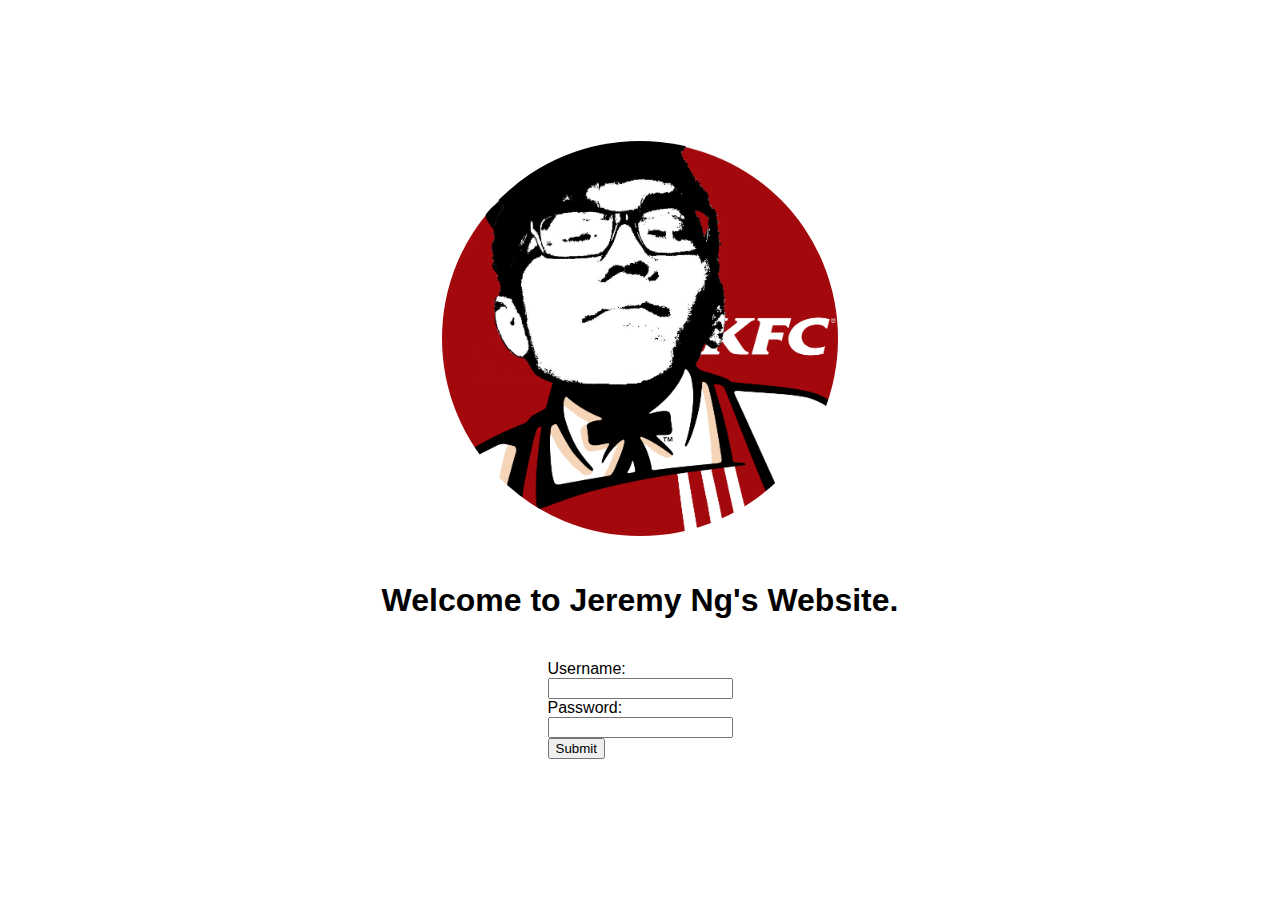
<file: login.html>
<!DOCTYPE html>

<html lang="en">
    <head>
        <meta http-equiv="Content-type" content="text/html; charset=utf-8"/>
        <meta name="description" content="CPS530 Website">
        <meta name="viewport" content="width=device-width, initial-scale=1.0">
        <link rel="stylesheet" href="index.css">
        <script src="functions.js"></script>
        <title>Jeremy Ng's Website</title>
    </head>

    <body class="container flexVertical" style="text-align: center">
        <div class="imgcontainer">
            <img src="imgs/NgKFCpic.png" alt="avatar" class="avatar">
        </div>
        <h1 style="padding-top: 20px">Welcome to Jeremy Ng's Website.</h1>
        <div class="container flexVertical form" style="padding-top: 20px">
            <label>Username: </label>
            <input id="username" autocomplete="off">
            <label>Password: </label>
            <input id="password" autocomplete="off">
            <button onClick="checkAuth()">Submit</button>
        </div>
    </body>
</html>
</file>
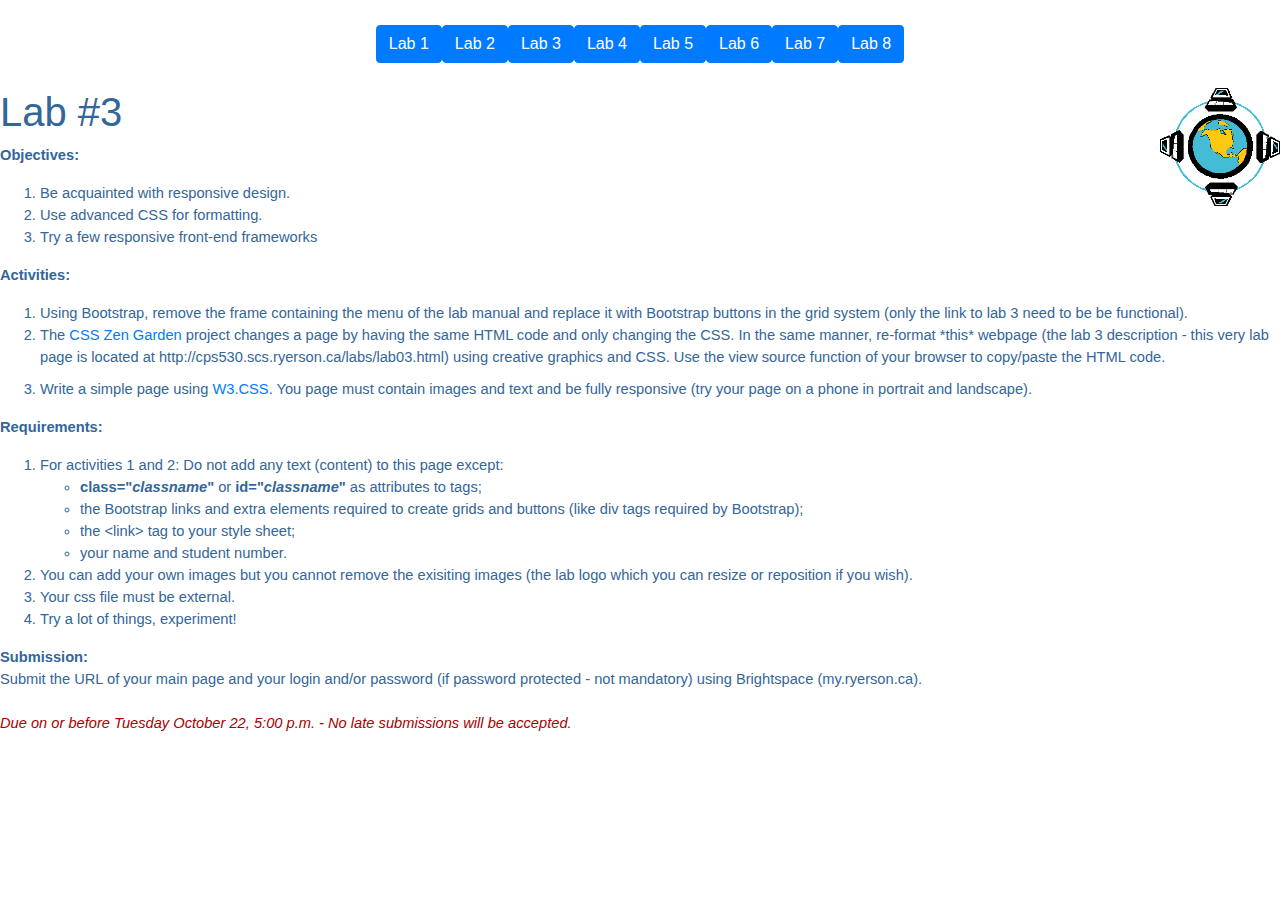
<file: labs/lab3a.html>
<html>

<head>
	<title>CPS530 Lab 3</title>
	<link rel="stylesheet" href="https://stackpath.bootstrapcdn.com/bootstrap/4.3.1/css/bootstrap.min.css"
		integrity="sha384-ggOyR0iXCbMQv3Xipma34MD+dH/1fQ784/j6cY/iJTQUOhcWr7x9JvoRxT2MZw1T" crossorigin="anonymous">
</head>

<body style="font-family:verdana,arial,helvetica;color:#336699;font-size:11pt;">
	<div class="row justify-content-center" style="padding: 25px;">
		<button type="button" class="btn btn-primary">Lab 1</button>
		<button type="button" class="btn btn-primary">Lab 2</button>
		<a class="btn btn-primary" href="lab3a.html" role="button">Lab 3</a>
		<button type="button" class="btn btn-primary">Lab 4</button>
		<button type="button" class="btn btn-primary">Lab 5</button>
		<button type="button" class="btn btn-primary">Lab 6</button>
		<button type="button" class="btn btn-primary">Lab 7</button>
		<button type="button" class="btn btn-primary">Lab 8</button>
	</div>

	<img src="lab3icon.gif" width="120" align="right" />
	<h1>Lab #3</h1>

	<p>
		<b>Objectives:</b>
		<ol>
			<li>Be acquainted with responsive design.</li>
			<li>Use advanced CSS for formatting.</li>
			<li>Try a few responsive front-end frameworks</li>
		</ol>
	</p>

	<p>
		<b>Activities:</b>
		<ol>
			<li>Using Bootstrap, remove the frame containing the menu of the lab manual and replace it with Bootstrap
				buttons in the grid system (only the link to lab 3 need to be be functional).</li>
			<li>The <a href="http://www.csszengarden.com/">CSS Zen Garden</a> project changes a page by having the same
				HTML code and only changing the CSS. In the same manner, re-format *this* webpage (the lab 3 description
				- this very lab page is located at http://cps530.scs.ryerson.ca/labs/lab03.html) using creative graphics
				and CSS. Use the view source function of your browser to copy/paste the HTML code.</li>

			<li style="margin-top:10px;">Write a simple page using <a
					href="https://www.w3schools.com/w3css/default.asp">W3.CSS</a>. You page must contain images and text
				and be fully responsive (try your page on a phone in portrait and landscape).</li>
		</ol>
	</p>

	<p>
		<b>Requirements:</b>
		<ol>
			<li>For activities 1 and 2: Do not add any text (content) to this page except:
				<ul>
					<li><b>class="<i>classname</i>"</b> or <b>id="<i>classname</i>"</b> as attributes to tags;</li>
					<li>the Bootstrap links and extra elements required to create grids and buttons (like div tags
						required by Bootstrap);</li>
					<li>the &lt;link&gt; tag to your style sheet;</li>
					<li>your name and student number.</li>
				</ul>
			<li>You can add your own images but you cannot remove the exisiting images (the lab logo which you can
				resize or reposition if you wish).
			<li>Your css file must be external.</li>
			<li>Try a lot of things, experiment!</li>
		</ol>
	</p>

	<p>
		<b>Submission:</b><br>
		Submit the URL of your main page and your login and/or password (if password protected - not mandatory) using
		Brightspace (my.ryerson.ca).<br><br>

		<em style="color:#aa0000;">Due on or before Tuesday October 22, 5:00 p.m. - No late submissions will be
			accepted.</em>

</body>

</html>
</file>
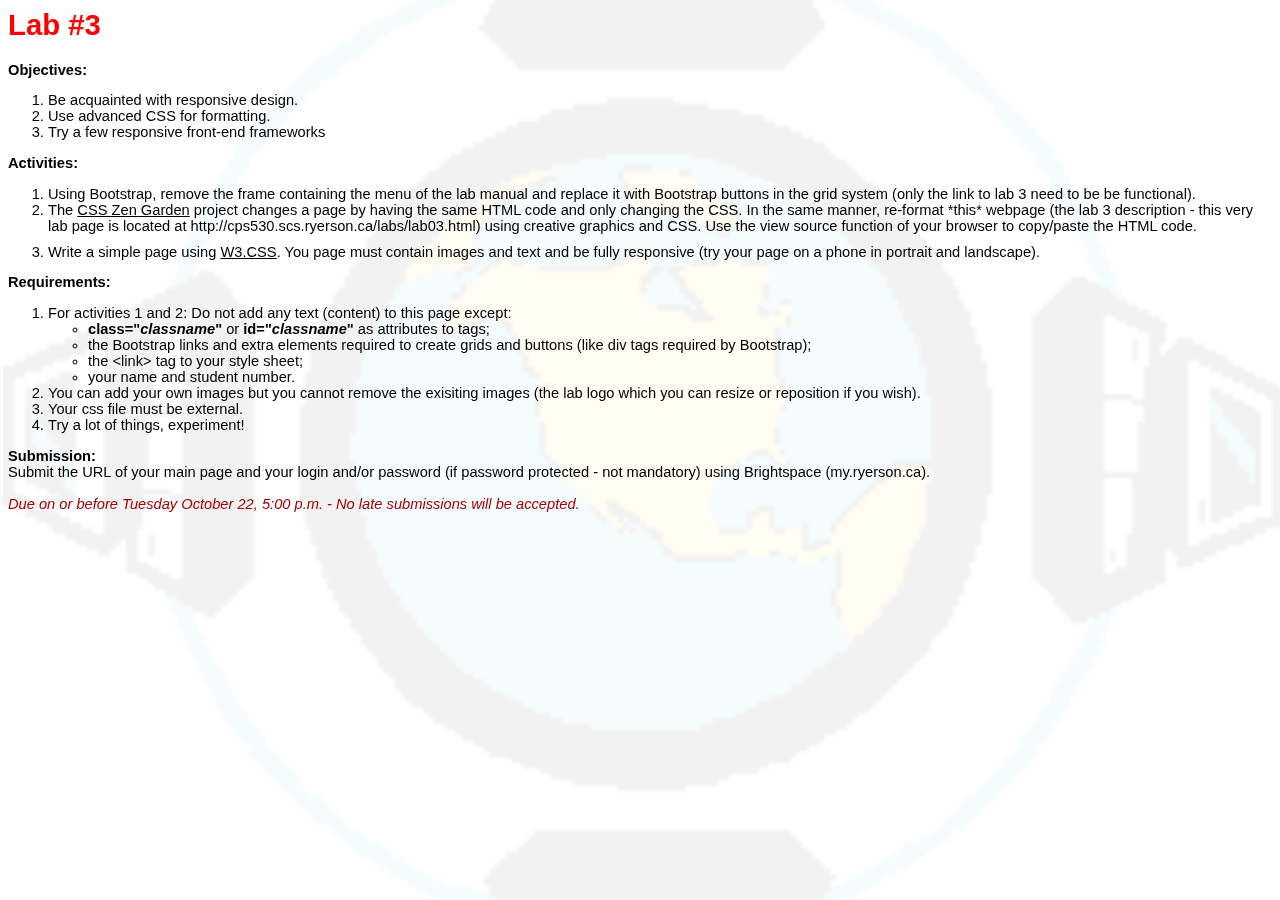
<file: labs/lab3b.html>
<html>

<head>
    <title>CPS530 Lab 3</title>
    <link rel="alternate" type="application/rss+xml" title="RSS" href="http://www.csszengarden.com/zengarden.xml">
    <link rel="stylesheet" href="lab3.css">
    <meta name="viewport" content="width=device-width, initial-scale=1.0">
</head>

<body style="font-family:verdana,arial,helvetica;color:#336699;font-size:11pt;">
    <img src="lab3icon.gif" width="120" align="right" />
    <h1>Lab #3</h1>

    <p>
        <b>Objectives:</b>
        <ol>
            <li>Be acquainted with responsive design.</li>
            <li>Use advanced CSS for formatting.</li>
            <li>Try a few responsive front-end frameworks</li>
        </ol>
    </p>

    <p>
        <b>Activities:</b>
        <ol>
            <li>Using Bootstrap, remove the frame containing the menu of the lab manual and replace it with Bootstrap
                buttons in the grid system (only the link to lab 3 need to be be functional).</li>
            <li>The <a href="http://www.csszengarden.com/">CSS Zen Garden</a> project changes a page by having the same
                HTML code and only changing the CSS. In the same manner, re-format *this* webpage (the lab 3 description
                - this very lab page is located at http://cps530.scs.ryerson.ca/labs/lab03.html) using creative graphics
                and CSS. Use the view source function of your browser to copy/paste the HTML code.</li>

            <li style="margin-top:10px;">Write a simple page using <a
                    href="https://www.w3schools.com/w3css/default.asp">W3.CSS</a>. You page must contain images and text
                and be fully responsive (try your page on a phone in portrait and landscape).</li>
        </ol>
    </p>

    <p>
        <b>Requirements:</b>
        <ol>
            <li>For activities 1 and 2: Do not add any text (content) to this page except:
                <ul>
                    <li><b>class="<i>classname</i>"</b> or <b>id="<i>classname</i>"</b> as attributes to tags;</li>
                    <li>the Bootstrap links and extra elements required to create grids and buttons (like div tags
                        required by Bootstrap);</li>
                    <li>the &lt;link&gt; tag to your style sheet;</li>
                    <li>your name and student number.</li>
                </ul>
            <li>You can add your own images but you cannot remove the exisiting images (the lab logo which you can
                resize or reposition if you wish).
            <li>Your css file must be external.</li>
            <li>Try a lot of things, experiment!</li>
        </ol>
    </p>

    <p>
        <b>Submission:</b><br>
        Submit the URL of your main page and your login and/or password (if password protected - not mandatory) using
        Brightspace (my.ryerson.ca).<br><br>

        <em style="color:#aa0000;">Due on or before Tuesday October 22, 5:00 p.m. - No late submissions will be
            accepted.</em>

</body>

</html>
</file>
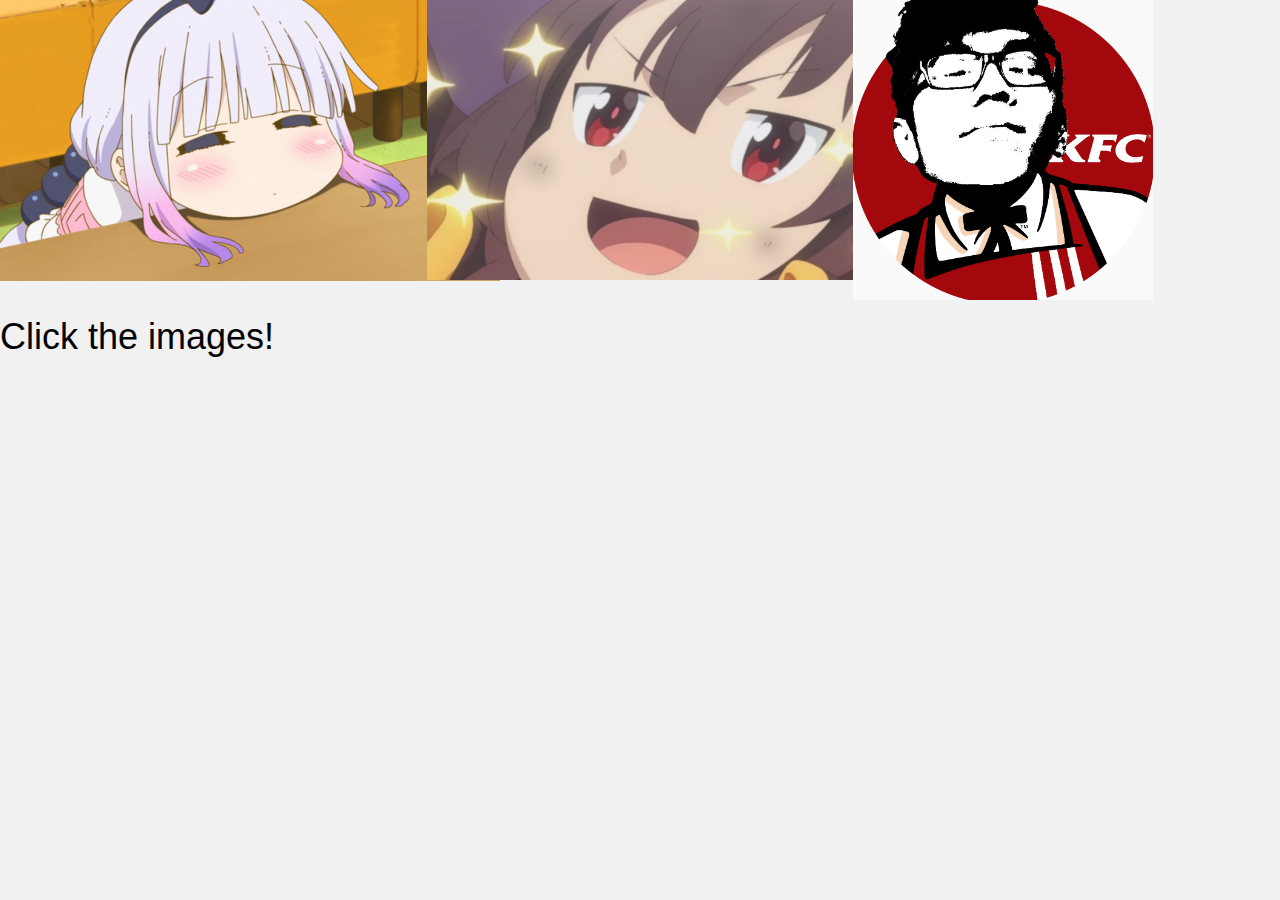
<file: labs/lab3c.html>
<!DOCTYPE html>

<html lang="en">

<head>
    <title>CPS530 Lab 3</title>
    <meta charset="UTF-8">
    <meta name="viewport" content="width=device-width, initial-scale=1">
    <link rel="stylesheet" href="https://www.w3schools.com/w3css/4/w3.css">
</head>

<body class="w3-light-grey w3-content" style="max-width:1600px">

    <!-- !PAGE CONTENT! -->
    <div class="w3-main">

        <!-- Photo grid -->
        <div class="w3-row">
            <div class="w3-third">
                <img src="../imgs/kanna.png" style="width: 500px; height: auto;" onclick="onClick(this)"
                    alt="Sleepy dragon">
            </div>

            <div class="w3-third">
                <img src="../imgs/megumin.jpeg" style="width: 500px; height: auto;" onclick="onClick(this)"
                    alt="Explosive girl">
            </div>

            <div class="w3-third">
                <img src="../imgs/NgKFCpic.png" style="width: 300px; height: auto;" onclick="onClick(this)"
                    alt="Jeremy Fried Chicken (JFC)">
            </div>
        </div>

        <!-- Modal for full size images on click-->
        <div id="modal01" class="w3-modal w3-black" style="padding-top:0" onclick="this.style.display='none'">
            <span class="w3-button w3-black w3-xlarge w3-display-topright">×</span>
            <div class="w3-modal-content w3-animate-zoom w3-center w3-transparent w3-padding-64">
                <img id="img01" class="w3-image">
                <p id="caption"></p>
            </div>
        </div>

        <div>
            <h1>Click the images!</h1>
        </div>
        <!-- End page content -->
    </div>

    <script>
        // Modal Image Gallery
        function onClick(element) {
            document.getElementById("img01").src = element.src;
            document.getElementById("modal01").style.display = "block";
            var captionText = document.getElementById("caption");
            captionText.innerHTML = element.alt;
        }
    </script>

</body>

</html>
</file>
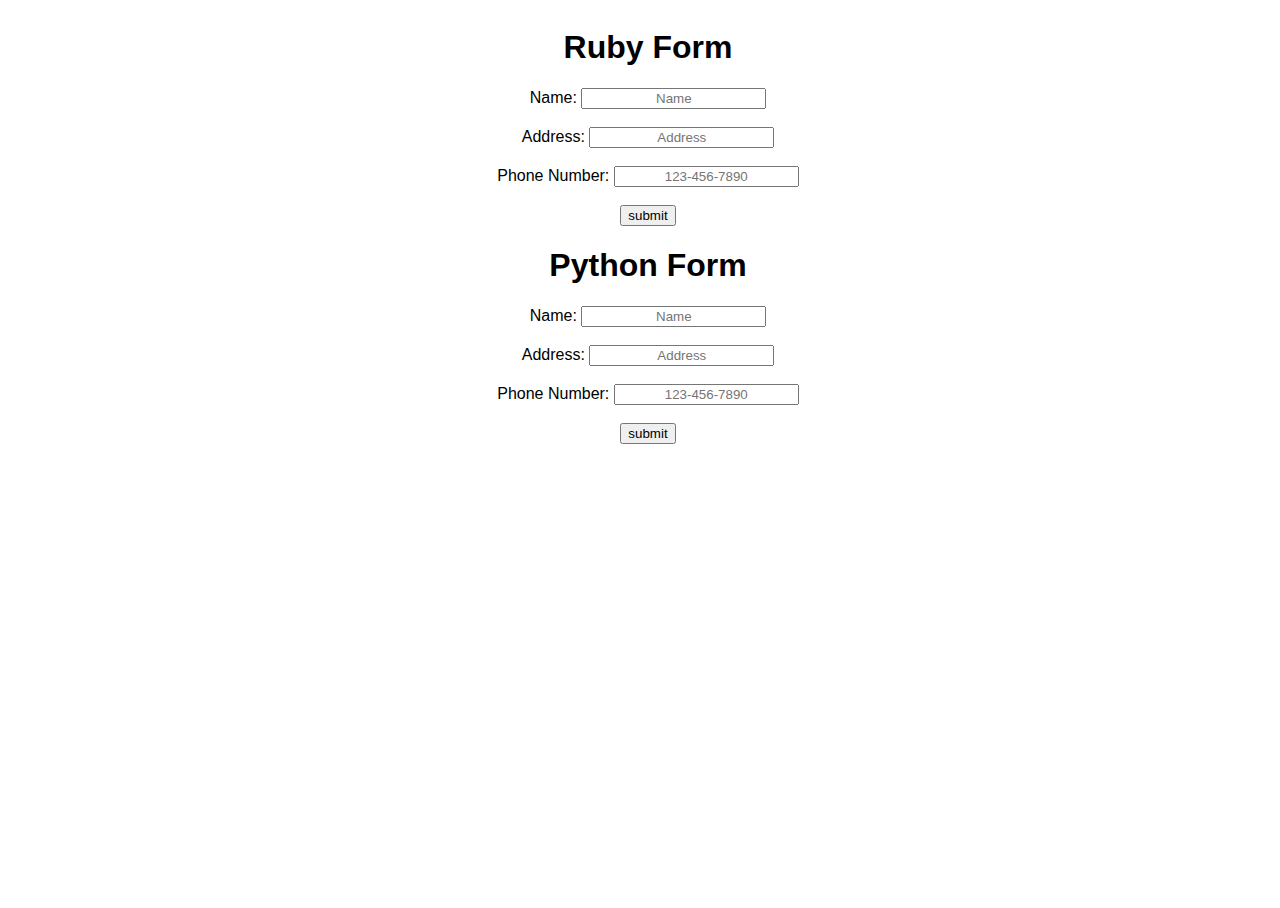
<file: labs/lab6b.html>
<!DOCTYPE html>
<html>
<head>
    <title>CPS530 Lab6b</title>

    <script src="https://code.jquery.com/jquery-3.4.1.min.js"
        integrity="sha256-CSXorXvZcTkaix6Yvo6HppcZGetbYMGWSFlBw8HfCJo=" crossorigin="anonymous"></script>

    <style>
        * {
            text-align: center;
        }

        html,
        body {
            overflow: hidden;
            height: 100%;
            width: 100%;
            font-size: 1em;
            color: black;
            font-family: Arial, Helvetica, sans-serif;
        }
    </style>
</head>

<body>
    <h1>Ruby Form</h1>
    <form autocomplete="off">
        Name:
        <input id="name" type="text" placeholder="Name"><br><br>
        Address:
        <input id="address" type="text" placeholder="Address"><br><br>
        Phone Number:
        <input id="phone" type="text" placeholder="123-456-7890"><br><br>
        <input type="submit" value="submit">
    </form>

    <h1>Python Form</h1>
    <form autocomplete="off">
        Name:
        <input id="name" type="text" placeholder="Name"><br><br>
        Address:
        <input id="address" type="text" placeholder="Address"><br><br>
        Phone Number:
        <input id="phone" type="text" placeholder="123-456-7890"><br><br>
        <input type="submit" value="submit">
    </form>
</body>
</html>
</file>
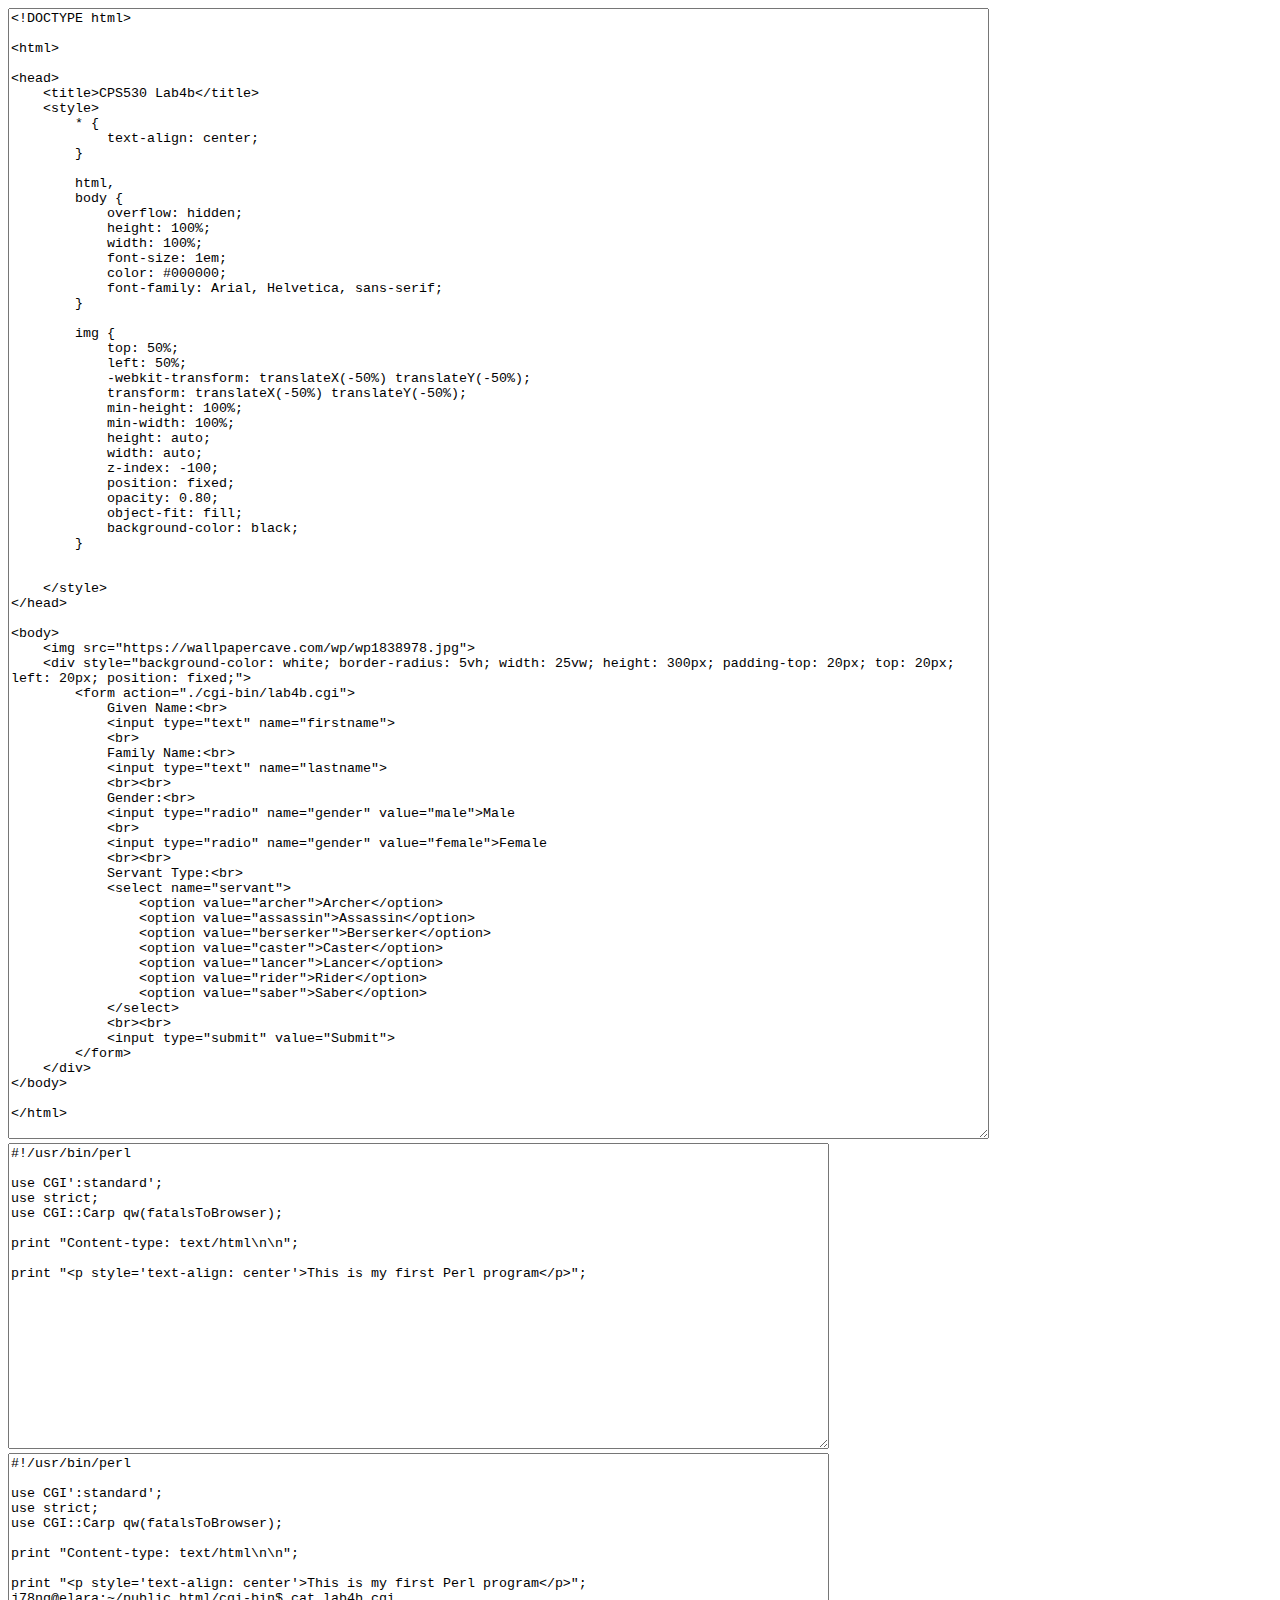
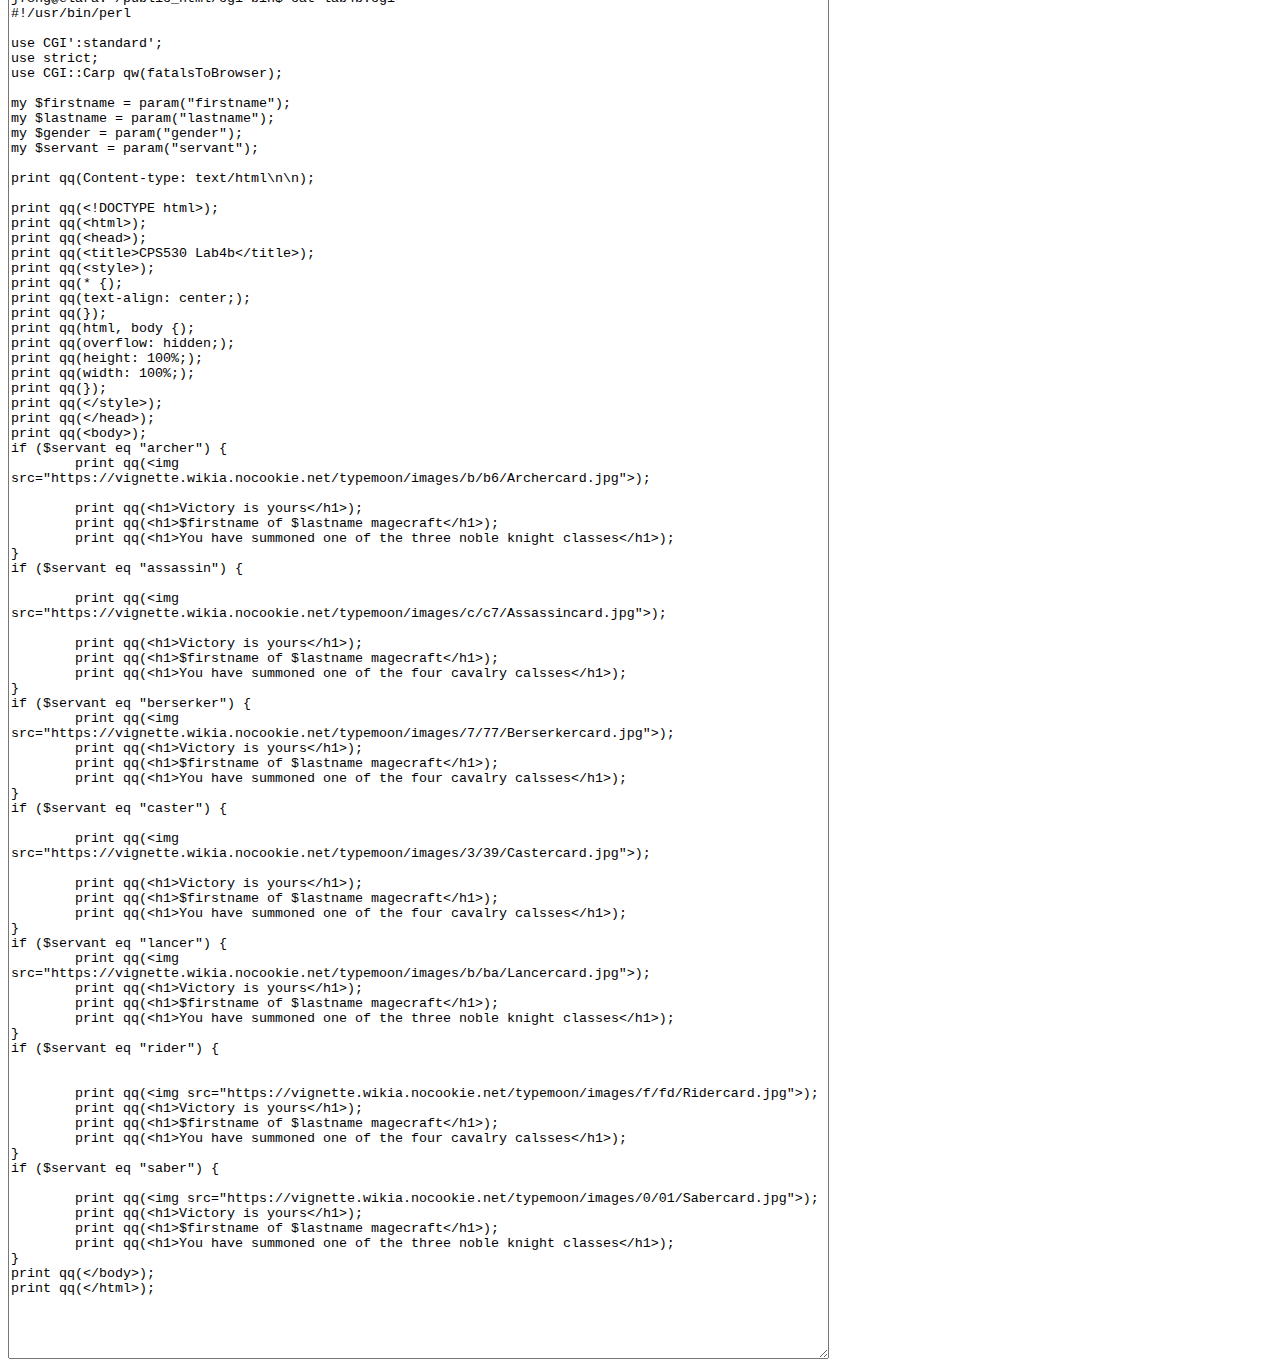
<file: technicalReport/4.html>
<!DOCTYPE html>

<html lang="en">
    <head>
        <meta http-equiv="Content-type" content="text/html; charset=utf-8"/>
        <meta name="description" content="CPS530 Website">
        <title>Jeremy Ng's Website</title>
    </head>
    <body>
        <textarea readonly cols="120" rows="75">
<!DOCTYPE html>

<html>

<head>
    <title>CPS530 Lab4b</title>
    <style>
        * {
            text-align: center;
        }

        html,
        body {
            overflow: hidden;
            height: 100%;
            width: 100%;
            font-size: 1em;
            color: #000000;
            font-family: Arial, Helvetica, sans-serif;
        }

        img {
            top: 50%;
            left: 50%;
            -webkit-transform: translateX(-50%) translateY(-50%);
            transform: translateX(-50%) translateY(-50%);
            min-height: 100%;
            min-width: 100%;
            height: auto;
            width: auto;
            z-index: -100;
            position: fixed;
            opacity: 0.80;
            object-fit: fill;
            background-color: black;
        }

        
    </style>
</head>

<body>
    <img src="https://wallpapercave.com/wp/wp1838978.jpg">
    <div style="background-color: white; border-radius: 5vh; width: 25vw; height: 300px; padding-top: 20px; top: 20px; left: 20px; position: fixed;">
        <form action="./cgi-bin/lab4b.cgi">
            Given Name:<br>
            <input type="text" name="firstname">
            <br>
            Family Name:<br>
            <input type="text" name="lastname">
            <br><br>
            Gender:<br>
            <input type="radio" name="gender" value="male">Male
            <br>
            <input type="radio" name="gender" value="female">Female
            <br><br>
            Servant Type:<br>
            <select name="servant">
                <option value="archer">Archer</option>
                <option value="assassin">Assassin</option>
                <option value="berserker">Berserker</option>
                <option value="caster">Caster</option>
                <option value="lancer">Lancer</option>
                <option value="rider">Rider</option>
                <option value="saber">Saber</option>
            </select>
            <br><br>
            <input type="submit" value="Submit">
        </form>
    </div>
</body>

</html>
        </textarea>

        <textarea readonly cols="100" rows="20">
#!/usr/bin/perl

use CGI':standard';
use strict;
use CGI::Carp qw(fatalsToBrowser);

print "Content-type: text/html\n\n";

print "<p style='text-align: center'>This is my first Perl program</p>";
        </textarea>

        <textarea readonly cols="100" rows="100">
#!/usr/bin/perl

use CGI':standard';
use strict;
use CGI::Carp qw(fatalsToBrowser);

print "Content-type: text/html\n\n";

print "<p style='text-align: center'>This is my first Perl program</p>";
j78ng@elara:~/public_html/cgi-bin$ cat lab4b.cgi
#!/usr/bin/perl

use CGI':standard';
use strict;
use CGI::Carp qw(fatalsToBrowser);

my $firstname = param("firstname");
my $lastname = param("lastname");
my $gender = param("gender");
my $servant = param("servant");

print qq(Content-type: text/html\n\n);

print qq(<!DOCTYPE html>);
print qq(<html>);
print qq(<head>);
print qq(<title>CPS530 Lab4b</title>);
print qq(<style>);
print qq(* {);
print qq(text-align: center;);
print qq(});
print qq(html, body {);
print qq(overflow: hidden;);
print qq(height: 100%;);
print qq(width: 100%;);
print qq(});
print qq(</style>);
print qq(</head>);
print qq(<body>);
if ($servant eq "archer") {
        print qq(<img src="https://vignette.wikia.nocookie.net/typemoon/images/b/b6/Archercard.jpg">);

        print qq(<h1>Victory is yours</h1>);
        print qq(<h1>$firstname of $lastname magecraft</h1>);
        print qq(<h1>You have summoned one of the three noble knight classes</h1>);
}
if ($servant eq "assassin") {

        print qq(<img src="https://vignette.wikia.nocookie.net/typemoon/images/c/c7/Assassincard.jpg">);

        print qq(<h1>Victory is yours</h1>);
        print qq(<h1>$firstname of $lastname magecraft</h1>);
        print qq(<h1>You have summoned one of the four cavalry calsses</h1>);
}
if ($servant eq "berserker") {
        print qq(<img src="https://vignette.wikia.nocookie.net/typemoon/images/7/77/Berserkercard.jpg">);
        print qq(<h1>Victory is yours</h1>);
        print qq(<h1>$firstname of $lastname magecraft</h1>);
        print qq(<h1>You have summoned one of the four cavalry calsses</h1>);
}
if ($servant eq "caster") {

        print qq(<img src="https://vignette.wikia.nocookie.net/typemoon/images/3/39/Castercard.jpg">);

        print qq(<h1>Victory is yours</h1>);
        print qq(<h1>$firstname of $lastname magecraft</h1>);
        print qq(<h1>You have summoned one of the four cavalry calsses</h1>);
}
if ($servant eq "lancer") {
        print qq(<img src="https://vignette.wikia.nocookie.net/typemoon/images/b/ba/Lancercard.jpg">);
        print qq(<h1>Victory is yours</h1>);
        print qq(<h1>$firstname of $lastname magecraft</h1>);
        print qq(<h1>You have summoned one of the three noble knight classes</h1>);
}
if ($servant eq "rider") {


        print qq(<img src="https://vignette.wikia.nocookie.net/typemoon/images/f/fd/Ridercard.jpg">);
        print qq(<h1>Victory is yours</h1>);
        print qq(<h1>$firstname of $lastname magecraft</h1>);
        print qq(<h1>You have summoned one of the four cavalry calsses</h1>);
}
if ($servant eq "saber") {

        print qq(<img src="https://vignette.wikia.nocookie.net/typemoon/images/0/01/Sabercard.jpg">);
        print qq(<h1>Victory is yours</h1>);
        print qq(<h1>$firstname of $lastname magecraft</h1>);
        print qq(<h1>You have summoned one of the three noble knight classes</h1>);
}
print qq(</body>);
print qq(</html>);
        </textarea>
    </body>
</html>
</file>
<file: index.css>
* {
    font-family: sans-serif;
}

.container {
    z-index: 2;
    top: 0;
    margin: 0;
    position:relative;
    size: 100px;
}

.form {
    align-items: flex-start !important;
}

.intro {
    color: black;
    margin-top: -15px;
    padding-left: 25px;
    text-align: left;
    font-size: 200%;
    text-shadow: 2px 2px 4px white;
}

a {
    color: darkblue;
}

img.avatar {
    width: 40%;
    border-radius: 50%;
}

.flexVertical {
    display: flex;
    flex-direction: column;
    flex-wrap: wrap;
    align-items: center;
    justify-content: center;
}

html, body {
    overflow: hidden;
    height: 100%;
    width: 100%;
}

video {
    top: 50%;
    left: 50%;
    -webkit-transform: translateX(-50%) translateY(-50%);
    transform: translateX(-50%) translateY(-50%);
    min-height: 100%;
    min-width: 100%;
    height: auto;
    width: auto;
    z-index: -100;
    position: fixed;
    opacity: 1;
    object-fit: fill;
}

.bgFill {
    width: 400px;
    height: 250px;
    border-radius: 25px;
    border-style: solid;
    border-color: black;
    background-color: white;
    background-image: url("./imgs/kanna.png");
    background-repeat: no-repeat;
    opacity: 0.95;
}

.bgFill2 {
    width: 400px;
    height: 250px;
    border-radius: 25px;
    border-style: solid;
    border-color: black;
    background-size: 120%;
    background-color: white;
    background-image: url("./imgs/megumin.jpeg");
    background-repeat: no-repeat;
    opacity: 0.95;
}

.bgFill3 {
    margin-top: 15px;
    margin-left: 70px;
    width: 250px;
    border-radius: 25px;
    border-style: solid;
    border-color: black;
    background-size: 150%;
    background-color: white;
    background-image: url("./imgs/");
    background-repeat: no-repeat;
    opacity: 0.8;
}

table, tr {
    border: 1px solid black;
    border-radius: 25px;
}

table.progress {
    text-align: center;
    width: 200px;
    height: 250px;
}

progress[value] {
    width: 175px;
    height: 15px;
    margin-left: 15px;
    margin-top: 10px;
    border: 1px solid black;
    border-radius: 5px;
    background-color: white;
}

.spacing {
    margin: 22px;
}

.center {
    text-align: center;
}
</file>
<file: labs/lab3.css>
img {
    top: 50%;
    left: 50%;
    -webkit-transform: translateX(-50%) translateY(-50%);
    transform: translateX(-50%) translateY(-50%);
    min-height: 100%;
    min-width: 100%;
    height: auto;
    width: auto;
    z-index: -100;
    position: fixed;
    opacity: 0.05;
    object-fit: fill;
}

* {
    color: black;
}

h1 {
    color: red;
}
</file>
